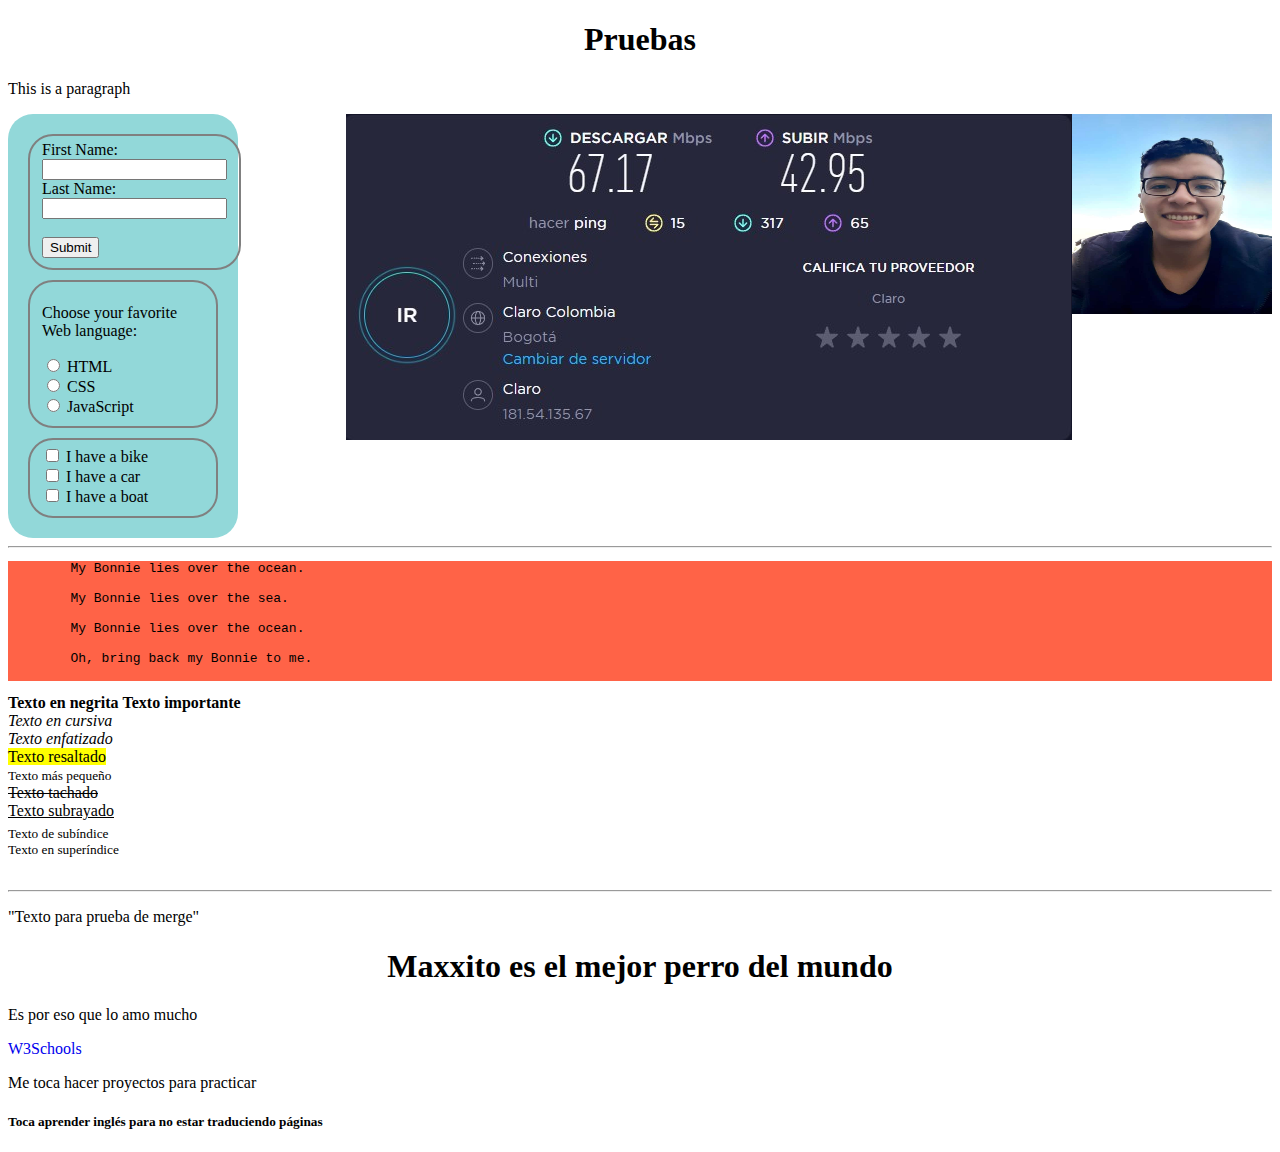
<file: index.html>
<!DOCTYPE html>
<html lang="en">
<head>
    <meta charset="UTF-8">
    <meta http-equiv="X-UA-Compatible" content="IE=edge">
    <meta name="viewport" content="width=device-width, initial-scale=1.0">
    <link rel="stylesheet" href="style.css">
    <title>Pruebas</title>
</head>
<body>
    <h1>Pruebas</h1>
    <p title="mamelo">This is a paragraph</p>
    <!--(abre)Espacio para aprender imagenes y tipos de imagenes-->
    <a href="Ejercicio_5.html"><img src="Yo.jpeg" alt="Yo" width="200px" height="200px"></a>
    <img src="TESTVELOCIDAD.jpg" alt="Test" usemap="#workmap">

    <map name="workmap">
        <area shape="rect" coords="34,44,270,350" href="Ejercicio_5.html" alt="area">
    </map>
    <!--(cierra)Espacio para aprender imagenes y tipos de imagenes-->
    <form action="/action_page.php">
        <fieldset>
            <label for="fname">First Name:</label><br>
            <input type="text" id="fname" name="fname"><br>
            <label for="lname">Last Name:</label><br>
            <input type="text" id="lname" name="lname"><br><br>
            <input type="submit" value="Submit">
        </fieldset>
        <!--If you click the "Submit" button, the form-data will be sent to a page called "/action_page.php".-->
        <fieldset>
            <p>Choose your favorite Web language:</p>
            <input type="radio" id="html" name="fav_language" value="HTML">
            <label for="html">HTML</label><br>
            <input type="radio" id="css" name="fav_language" value="CSS">
            <label for="css">CSS</label><br>
            <input type="radio" id="javascript" name="fav_language" value="JavaScript">
            <label for="javascript">JavaScript</label>
        </fieldset>
        <fieldset>
            <input type="checkbox" id="vehicle1" name="vehicle1" value="Bike">
            <label for="vehicle1">I have a bike</label><br>
            <input type="checkbox" id="vehicle2" name="vehicle2" value="Car">
            <label for="vehicle2">I have a car</label><br>
            <input type="checkbox" id="vehicle3" name="vehicle3" value="Boat">
            <label for="vehicle3">I have a boat</label>
        </fieldset>
    </form>
    <hr>
    <!--El texto dentro de un <pre>elemento se muestra en una fuente de ancho fijo (generalmente Courier) y conserva tanto los espacios como los saltos de línea-->
    <pre>
        My Bonnie lies over the ocean.
      
        My Bonnie lies over the sea.
      
        My Bonnie lies over the ocean.
      
        Oh, bring back my Bonnie to me.
      </pre>
      <b>Texto en negrita</b>
      <strong>Texto importante</strong><br>
      <i>Texto en cursiva</i><br>
      <em>Texto enfatizado</em><br>
      <mark>Texto resaltado</mark><br>
      <small>Texto más pequeño</small><br>
      <del>Texto tachado</del><br>
      <ins>Texto subrayado</ins><br>
      <sub>Texto de subíndice</sub><br>
      <sup>Texto en superíndice</sup><br>
      <bdo dir=""></bdo>
      <br><hr>
      <p>"Texto para prueba de merge"</p>
      <h1>Maxxito es el mejor perro del mundo</h1>
      <p>Es por eso que lo amo mucho</p>
      <a href="https://www.w3schools.com/git/git_staging_environment.asp?remote=github">W3Schools</a>
      <p>Me toca hacer proyectos para practicar</p>
      <h5>Toca aprender inglés para no estar traduciendo páginas</h5>
</body>
</html>
</file>
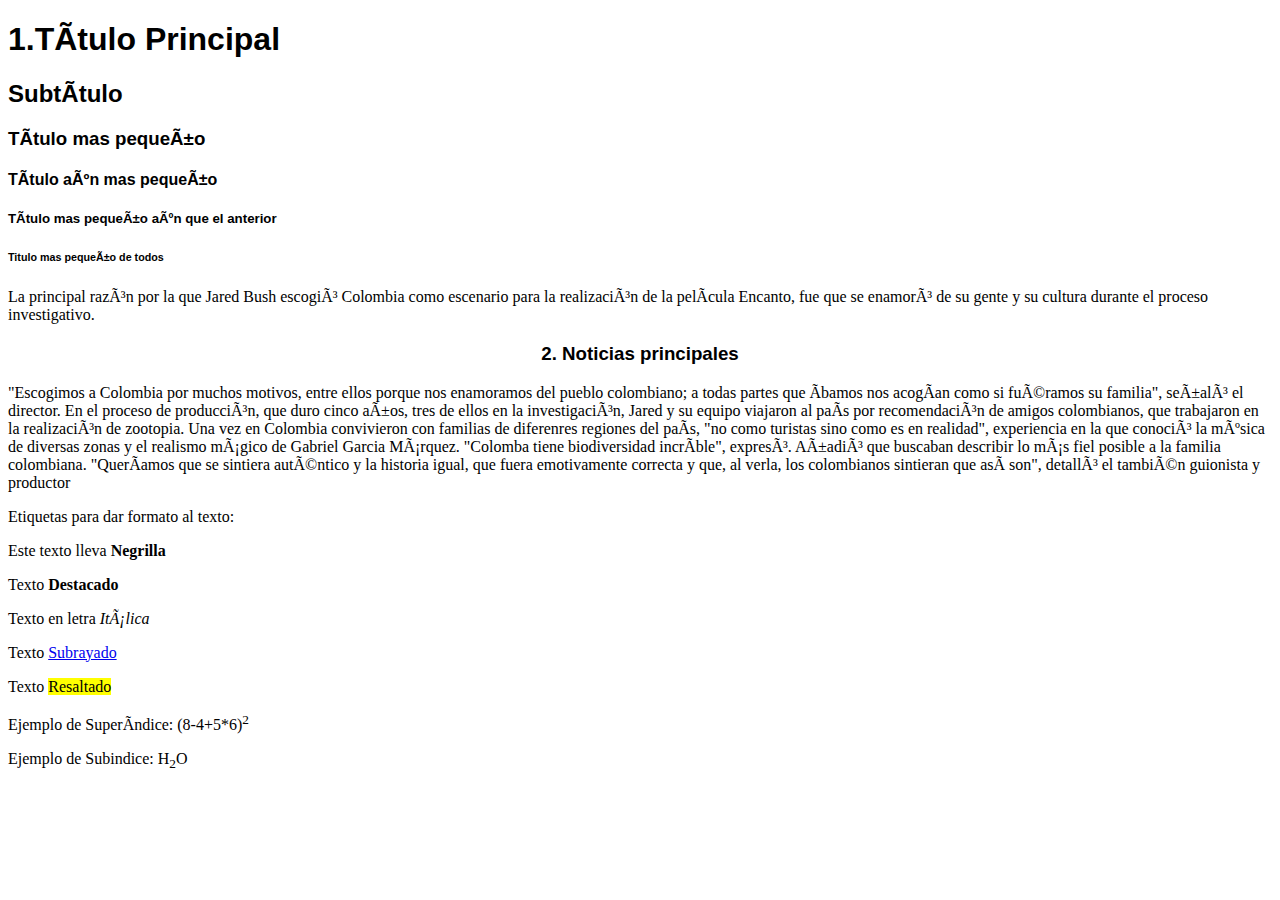
<file: Ejercicio_5.html>
<!DOCTYPE html>
<html>
    <head>
        <title>Ejercicio 5</title>
        <meta charset="uft-8/">
    </head>
    <body>
        <div style="font-family:Arial;">
             <h1>1.Título Principal</h1>
             <h2>Subtítulo</h2>
             <h3>Título mas pequeño</h3>
             <h4>Título aún mas pequeño</h4>
             <h5>Título mas pequeño aún que el anterior</h5>
             <h6>Titulo mas pequeño de todos</h6>
        </div>

        <p style="font-family: Times New Roman;">La principal razón por la que Jared Bush escogió Colombia como escenario para la realización de la película Encanto, fue que se enamoró de su gente y su cultura durante el proceso investigativo.</p>
       
        <h3 style="font-family: Arial;"><center>2. Noticias principales</center></h3>
        
        <p style="font-family: times new roman;">
            "Escogimos a Colombia por muchos motivos, entre ellos porque nos enamoramos del pueblo colombiano; a todas partes que íbamos nos acogían como si fuéramos su familia", señaló el director.  En el proceso de producción, que duro cinco años, tres de ellos en la investigación, Jared y su equipo viajaron al país por recomendación de amigos colombianos, que trabajaron en la realización de zootopia.  Una vez en Colombia convivieron con familias de diferenres regiones del país, "no como turistas sino como es en realidad", experiencia en la que conoció la música de diversas zonas y el realismo mágico de Gabriel Garcia Márquez. "Colomba tiene biodiversidad incríble", expresó.  Añadió que buscaban describir lo más fiel posible a la familia colombiana.  "Queríamos que se sintiera auténtico y la historia igual, que fuera emotivamente correcta y que, al verla, los colombianos sintieran que así son", detalló el también guionista y productor
        </p>
        <div>
            <p>Etiquetas para dar formato al texto:</p>
            <p>Este texto lleva <b>Negrilla</b></p>
            <p>Texto <strong>Destacado</strong></p>
            <p>Texto en letra <i>Itálica</i></p>
            <p>Texto <a href="Ejercicio 5.html">Subrayado</a></p>
            <p>Texto <mark>Resaltado</mark></p> 
            <p>Ejemplo de Superíndice: (8-4+5*6)<sup>2</sup></p>
            <p>Ejemplo de Subindice: H<sub>2</sub>O</p>
        </div>
    </body>
</html>
</file>
<file: style.css>
h1 {text-align: center;}

form {background-color: #92D8D9;
        border-radius: 25px;
        padding: 10px;
        width: 210px;}

fieldset {border-radius: 25px;
        border: 2px solid gray;
        margin: 10px;}

pre {background-color: tomato;}

a {text-decoration: none;}

img {float: right;}
</file>
